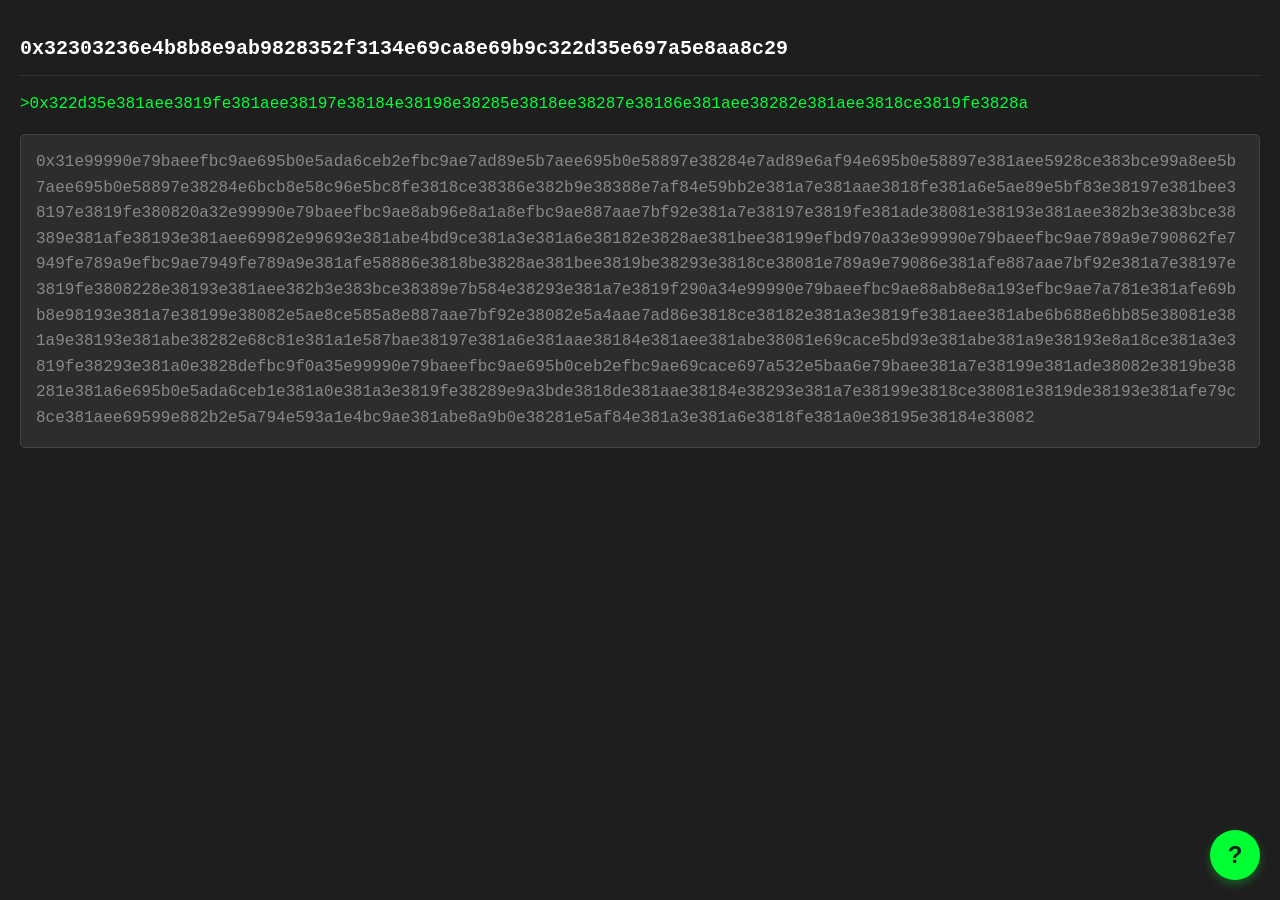
<file: index.html>
<!DOCTYPE html>
<html lang="ja">
<head>
    <meta charset="UTF-8">
    <link rel="stylesheet" href="0x637373.css">
    <title>0x32303236e4b8b8e9ab9828352f3134e69ca8e69b9c322d35e697a5e8aa8c29</title>
</head>
<body>
    <div id="main-content">
        <h1>0x32303236e4b8b8e9ab9828352f3134e69ca8e69b9c322d35e697a5e8aa8c29</h1>
        <p>>0x322d35e381aee3819fe381aee38197e38184e38198e38285e3818ee38287e38186e381aee38282e381aee3818ce3819fe3828a</p>
        
        <div class="hex-code">
            [base64]
        </div>
    </div>

    <button id="hint-button">?</button>

    <div id="hint-modal">
        <div class="modal-content">
             <h2>[SYSTEM HINT]</h2>
            <p>0xは16進数を意味する印です。16進数にデコードしてみてください。</p>
            <button id="close-button">Close</button>
        </div>
    </div>

    <script>
        const hintButton = document.getElementById('hint-button');
        const closeButton = document.getElementById('close-button');
        const hintModal = document.getElementById('hint-modal');
        const mainContent = document.getElementById('main-content');

        hintButton.addEventListener('click', () => {
            hintModal.classList.add('show');
            mainContent.classList.add('blur-effect');
        });

        closeButton.addEventListener('click', () => {
            hintModal.classList.remove('show');
            mainContent.classList.remove('blur-effect');
        });
    </script>
</body>
</html>
</file>
<file: 0x637373.css>
body {
    background-color: #1e1e1e;
    color: #00ff33;
    font-family: 'Courier New', Courier, monospace;
    padding: 20px;
    line-height: 1.6;
    margin: 0;
    overflow-x: hidden;
}

#main-content {
    animation: fadeInDown 1s ease-out forwards;
}

@keyframes fadeInDown {
    0% {
        opacity: 0;
        transform: translateY(-20px);
    }
    100% {
        opacity: 1;
        transform: translateY(0);
    }
}

h1 {
    color: #ffffff;
    font-size: 20px;
    border-bottom: 1px solid #333333;
    padding-bottom: 10px;
}

.hex-code {
    color: #888888;
    word-break: break-all;
    background-color: #2d2d2d;
    padding: 15px;
    border-radius: 5px;
    border: 1px solid #444444;
}

.blur-effect {
    filter: blur(8px);
    transition: filter 0.5s ease;
}

#hint-button {
    position: fixed;
    bottom: 20px;
    right: 20px;
    width: 50px;
    height: 50px;
    border-radius: 50%;
    background-color: #00ff33;
    color: #1e1e1e;
    border: none;
    font-size: 24px;
    font-weight: bold;
    cursor: pointer;
    box-shadow: 0 4px 10px rgba(0,255,51,0.3);
    z-index: 100;
}

#hint-modal {
    position: fixed;
    top: 0;
    left: 0;
    width: 100vw;
    height: 100vh;
    display: flex;
    justify-content: center;
    align-items: center;
    z-index: 200;
    background: rgba(0, 0, 0, 0.6);
    opacity: 0;
    pointer-events: none;
    transition: opacity 0.5s ease;
}

#hint-modal.show {
    opacity: 1;
    pointer-events: auto;
}

.modal-content {
    background-color: #2d2d2d;
    color: #ffffff;
    padding: 30px;
    border-radius: 10px;
    border: 2px solid #00ff33;
    text-align: center;
    box-shadow: 0 0 20px rgba(0,255,51,0.5);
    
    transform: translateY(100vh);
    transition: transform 0.5s cubic-bezier(0.1, 0.76, 0.55, 0.94); /* 滑らかな動き */
}

#hint-modal.show .modal-content {
    transform: translateY(0);
}

.modal-content button {
    background-color: transparent;
    color: #00ff33;
    border: 1px solid #00ff33;
    padding: 5px 15px;
    cursor: pointer;
    margin-top: 15px;
}
</file>
